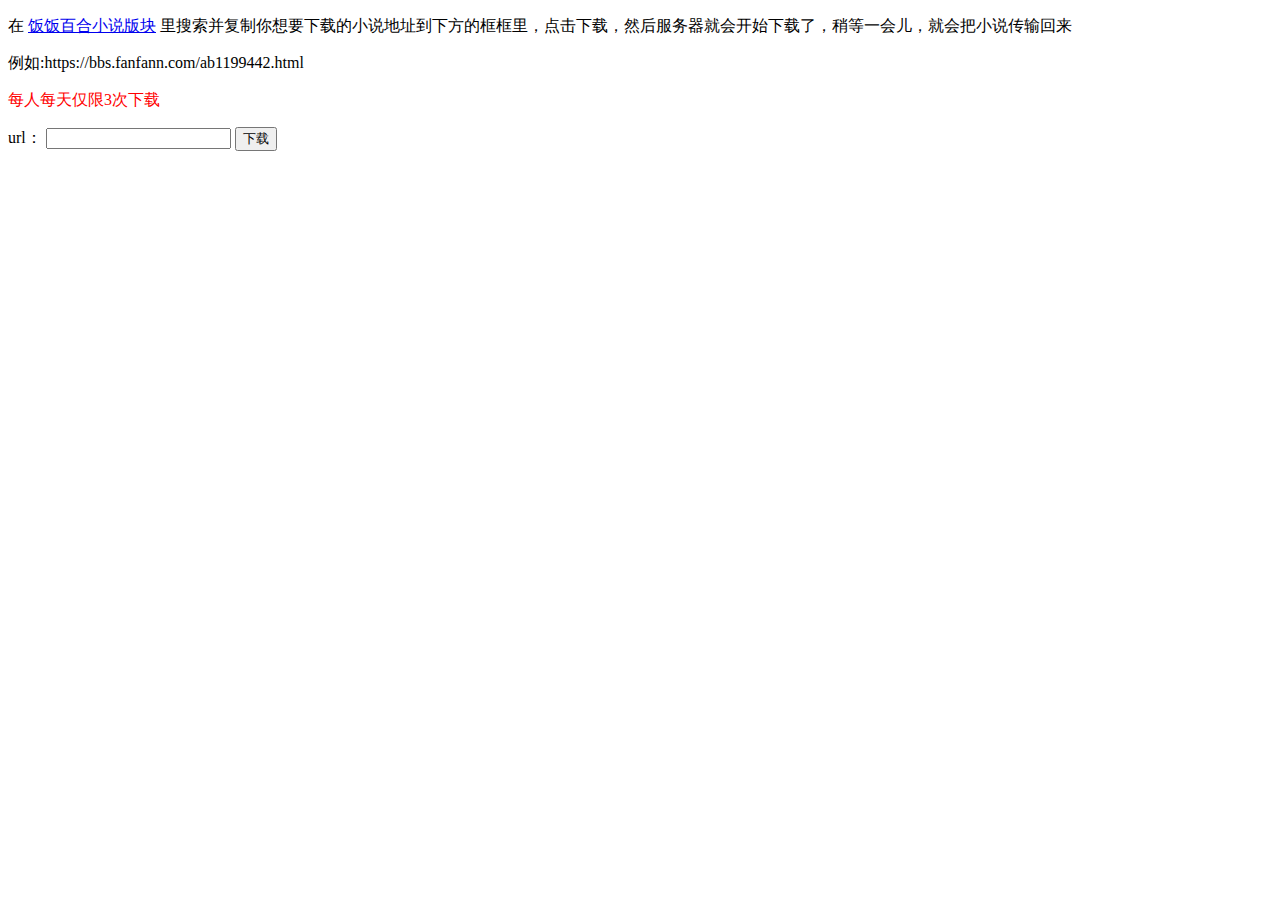
<file: index.html>
<!DOCTYPE html>
<html>
<head>
    <meta charset="UTF-8">
    <meta name="viewport" content="width=device-width, initial-scale=1.0">
    <link rel="shortcut icon" href="./favicon.ico" />
    <link rel="bookmark"href="./favicon.ico" />
    <title>小萝莉</title>
    <script>
        var _hmt = _hmt || [];
        (function() {
          var hm = document.createElement("script");
          hm.src = "https://hm.baidu.com/hm.js?747c255d058cc24eeac9ad9814d2d95c";
          var s = document.getElementsByTagName("script")[0]; 
          s.parentNode.insertBefore(hm, s);
        })();
    </script>        
</head>
<body>
<p>
    <label>在</label>
    <a href="https://bbs.fanfann.com/thread.php?fid=117&type=49#tabA" target="view_window">饭饭百合小说版块</a>
    <label>里搜索并复制你想要下载的小说地址到下方的框框里，点击下载，然后服务器就会开始下载了，稍等一会儿，就会把小说传输回来</label>
</p>
<p>
    <label>例如:https://bbs.fanfann.com/ab1199442.html</label>
</p>
<p>
    <label style="color:red">每人每天仅限3次下载</label>
</p>
<form action="http://smloli.xyz:9000" method="POST">
    <p>
        <label>url：</label>
        <input type="text" name="url">
        <input type="submit" value="下载">
    </p>
</form>
</body>
</html>
</file>
